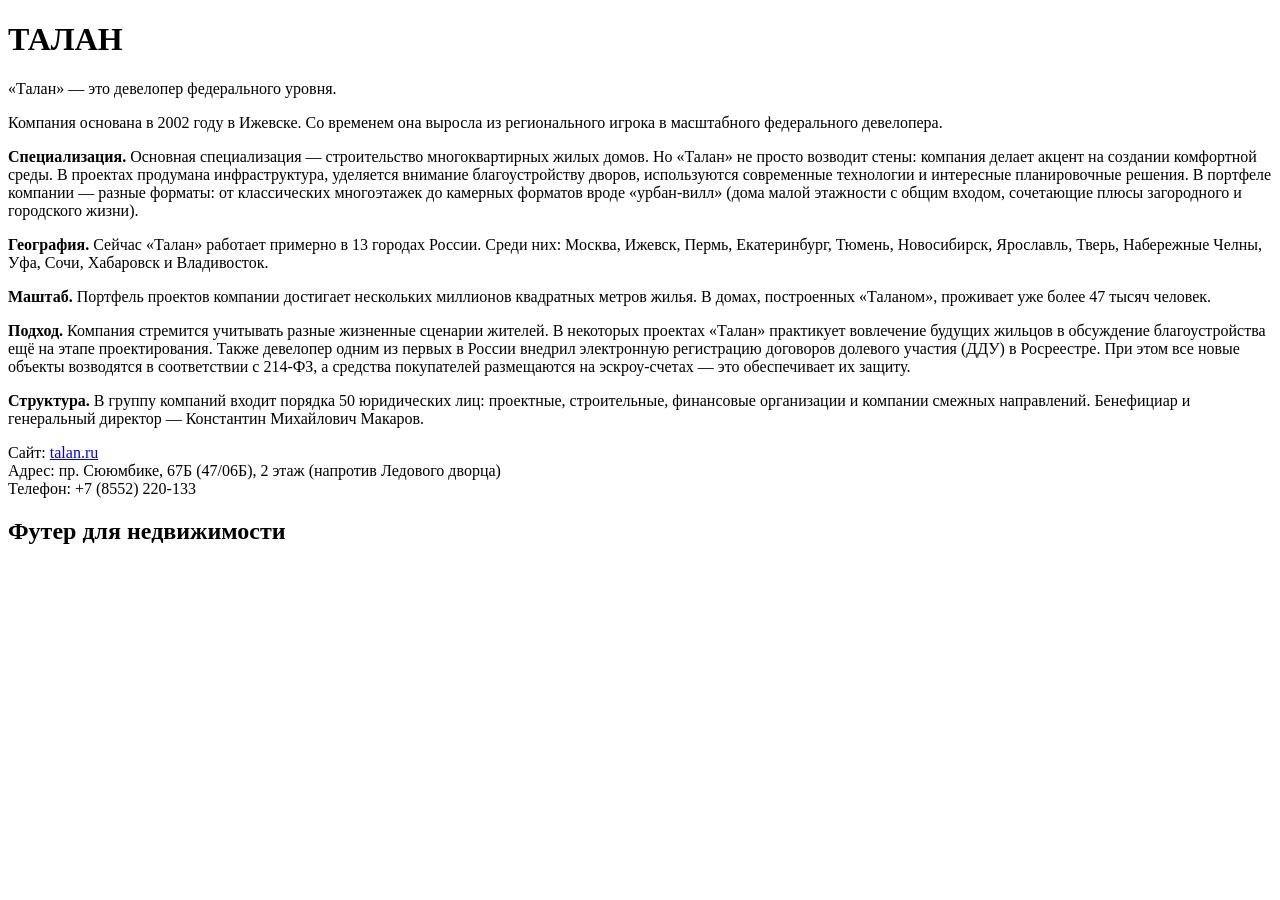
<file: developer/talan/talan.html>
<!DOCTYPE html>

<html>
<head>
    <meta charset="utf-8" />
    <link href="https://nnn-1/style.css" rel="stylesheet">
    <title>Недвижимость НЧ</title>
</head>
<body>




    <h1>ТАЛАН</h1>
    «Талан» — это девелопер федерального уровня.

    <p>Компания основана в 2002 году в Ижевске. Со временем она выросла из регионального игрока в масштабного федерального девелопера. </p>

    <p>
        <b>Специализация.</b>
        Основная специализация — строительство многоквартирных жилых домов. Но «Талан» не просто возводит стены: компания делает акцент на создании комфортной среды. В проектах продумана инфраструктура, уделяется внимание благоустройству дворов, используются современные технологии и интересные планировочные решения. В портфеле компании — разные форматы: от классических многоэтажек до камерных форматов вроде «урбан-вилл» (дома малой этажности с общим входом, сочетающие плюсы загородного и городского жизни).
    </p>

    <p>
        <b>География.</b>
        Сейчас «Талан» работает примерно в 13 городах России. Среди них: Москва, Ижевск, Пермь, Екатеринбург, Тюмень, Новосибирск, Ярославль, Тверь, Набережные Челны, Уфа, Сочи, Хабаровск и Владивосток.
    </p>

    <p>
        <b>Маштаб.</b>
        Портфель проектов компании достигает нескольких миллионов квадратных метров жилья. В домах, построенных «Таланом», проживает уже более 47 тысяч человек.
    </p>

    <p>

        <b>Подход.</b>
        Компания стремится учитывать разные жизненные сценарии жителей. В некоторых проектах «Талан» практикует вовлечение будущих жильцов в обсуждение благоустройства ещё на этапе проектирования. Также девелопер одним из первых в России внедрил электронную регистрацию договоров долевого участия (ДДУ) в Росреестре. При этом все новые объекты возводятся в соответствии с 214-ФЗ, а средства покупателей размещаются на эскроу-счетах — это обеспечивает их защиту.
    </p>

    <p>

        <b>Структура.</b>
        В группу компаний входит порядка 50 юридических лиц: проектные, строительные, финансовые организации и компании смежных направлений. Бенефициар и генеральный директор — Константин Михайлович Макаров.

    </p>
    <p>




        Сайт:
        <a href="https://talan.ru/nab-chelny">talan.ru</a><br>
        Адрес: пр. Сююмбике, 67Б (47/06Б), 2 этаж (напротив Ледового дворца)<br>
        Телефон: +7 (8552) 220-133
    </p>





    <div id="footer"></div>

    <script>
        window.onload = function () {
            var xhr = new XMLHttpRequest();
            xhr.open('GET', '../../footer.html');
            xhr.send();
            xhr.onreadystatechange = function () {
                if (xhr.readyState === 4 && xhr.status === 200) {
                    document.getElementById('footer').innerHTML = xhr.responseText;
                } else if (xhr.readyState === 4 && xhr.status !== 200) {
                    console.error('Ошибка загрузки файла:', xhr.statusText);
                }
            };
        };
    </script>

</body>
</html>
</file>
